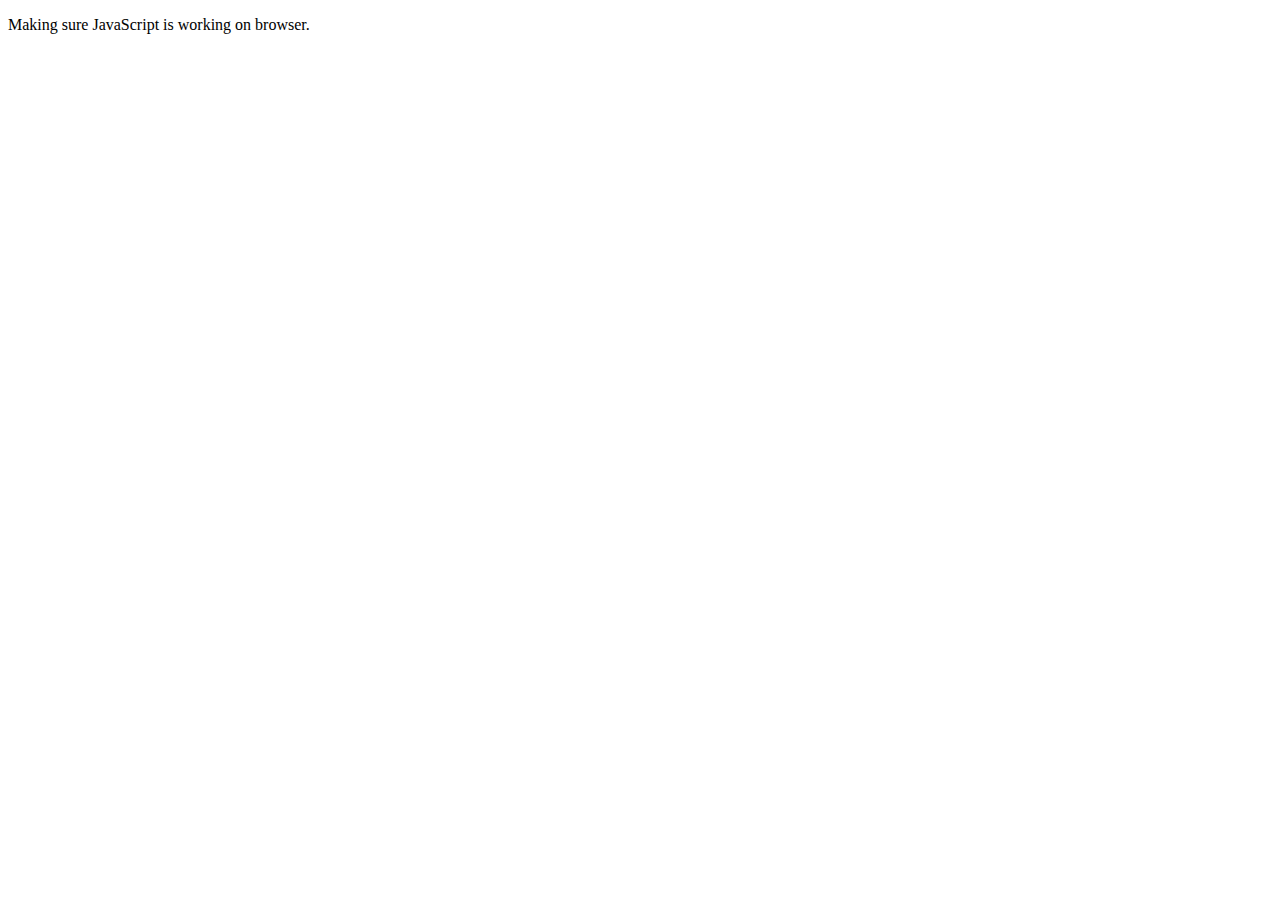
<file: index.html>
<!DOCTYPE html>
<html>
    <head>


    </head>
    <body>
        <p>Making sure JavaScript is working on browser.</p>
        <script>
            window.onload = function() {
                window.location = "index.php";
            }
        </script>
    </body>


</html>
</file>
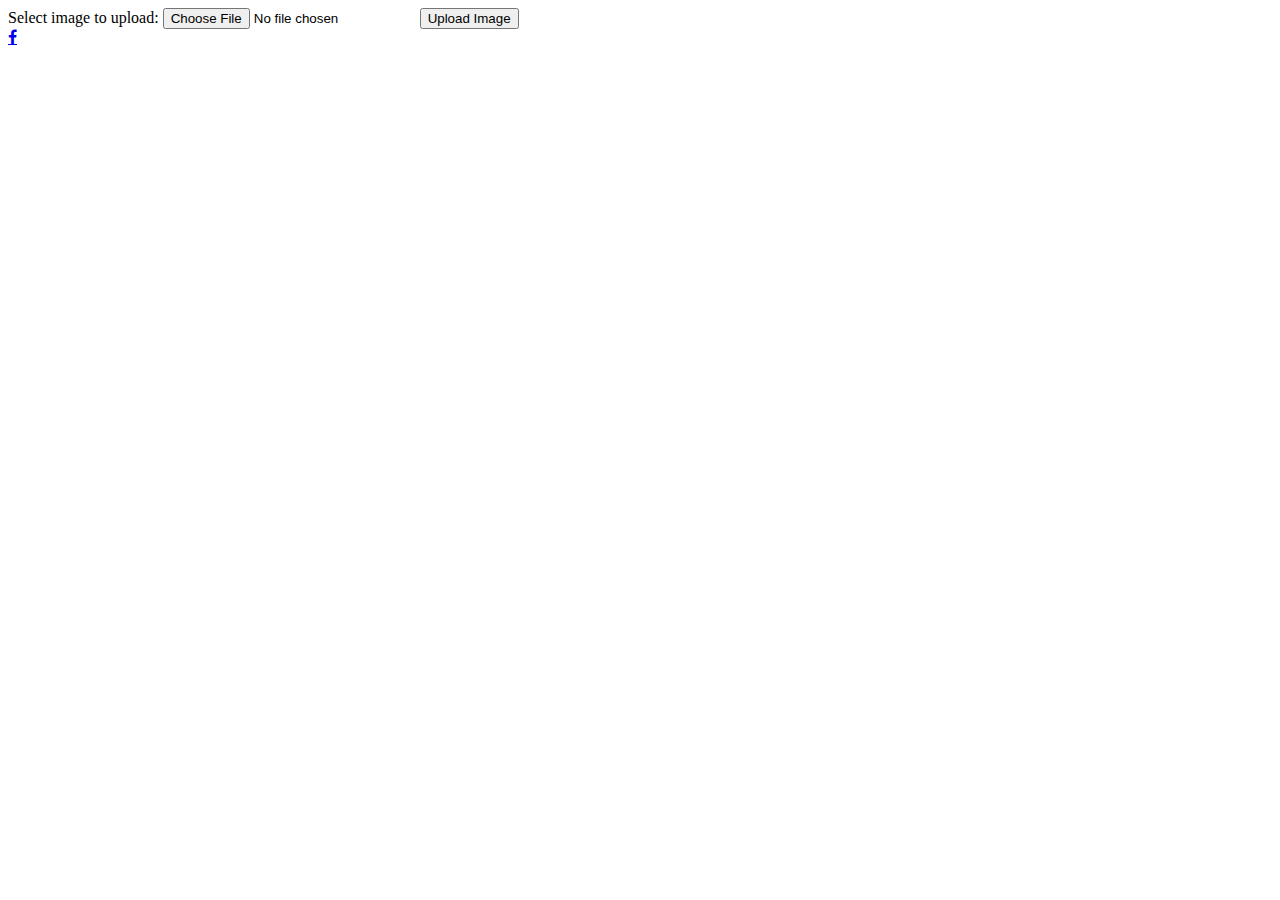
<file: imageUpload.html>
<!DOCTYPE html>
<html>
    <head>
        <title>Cakes/Image Uploading</title>
        <link rel="stylesheet" href="https://cdnjs.cloudflare.com/ajax/libs/font-awesome/4.7.0/css/font-awesome.min.css">
    </head>
    <body>
        <form action="upload.php" method="post"
            enctype="multipart/form-data">
            Select image to upload: 
            <input type="file" name="fileToUpload"
                   id="fileToUpload">
            <input type="submit" value="Upload Image"
                   name="submit">
        </form>

        <a href="#" class="fa fa-facebook"></a>
        
    </body>
</html>
</file>
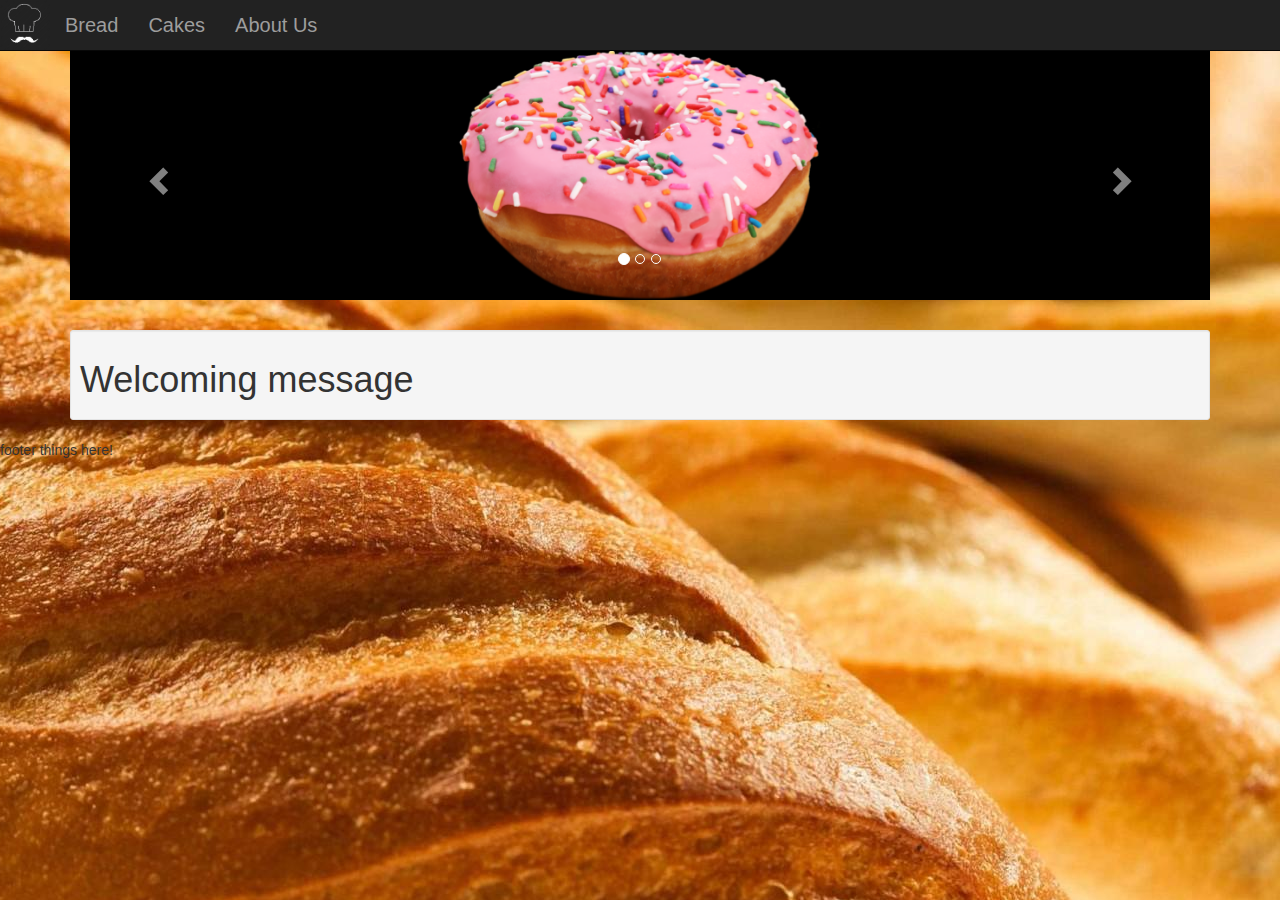
<file: unused-index.html>
<!DOCTYPE html>
<html>
    <head>
        <title></title>
        <!-- Latest compiled and minified CSS -->
        <link rel="stylesheet" href="https://maxcdn.bootstrapcdn.com/bootstrap/3.3.7/css/bootstrap.min.css">

        <!-- jQuery library -->
        <script src="https://ajax.googleapis.com/ajax/libs/jquery/3.3.1/jquery.min.js"></script>

        <!-- Latest compiled JavaScript -->
        <script src="https://maxcdn.bootstrapcdn.com/bootstrap/3.3.7/js/bootstrap.min.js"></script>
        <link rel="stylesheet" type="text/css" href="mainStyleSheet.css">
    </head>
    <body>
        <nav class="navbar navbar-inverse navbar-fixed-top">
            <div class="container-fluid">
                <div class="navbar-header">
                    <button type="button" class="navbar-toggle" data-toggle="collapse" data-target="#myNavbar">
                        <span class="icon-bar"></span>
                        <span class="icon-bar"></span>
                        <span class="icon-bar"></span>
                    </button>
                    <a class="navbar-brand" href="index.html"><img id="logo" src="Images/invertlogo2.png"/></a>
                </div>
                <div class="collapse navbar-collapse" id="myNavbar">
                    <ul class="nav navbar-nav">
                        <li> <a href="#">Bread    </a> </li>
                        <li> <a href="#">Cakes</a> </li>
                        <li> <a href="#">About Us </a> </li>
                    </ul>
                </div>
            </div>
        </nav>
        <article id="top-fix-margin" class="container">
                <div id="myCarousel" class="carousel slide" data-ride="carousel">
                    <!--Indicators-->
                    <ol class="carousel-indicators">
                        <li data-target="#myCarousel" data-slide-to="0" class="active"></li>
                        <li data-target="#myCarousel" data-slide-to="1"></li>
                        <li data-target="#myCarousel" data-slide-to="2"></li>
                    </ol>

                    <!--Wrapper for slides-->
                    <div class="carousel-inner">
                        <div class="item active">
                            <img src="Images/Donut.png" alt="donuts" />
                        </div>
                        <div class="item">
                            <img src="Images/Concha.png" alt="donuts2" />
                        </div>
                        <div class="item">
                            <img src="Images/ChocoConcha.jpg" alt="donuts3" />
                        </div>
                    </div>

                    <!--Left and right controls-->
                    <a class="left carousel-control" href="#myCarousel" data-slide="prev">
                        <span class="glyphicon glyphicon-chevron-left"></span>
                        <span class="sr-only">Previous</span>
                    </a>
                    <a class="right carousel-control" href="#myCarousel" data-slide="next">
                        <span class="glyphicon glyphicon-chevron-right"></span>
                        <span class="sr-only">Next</span>
                    </a>
                </div>
        </article>
        <article class="container">
            <div class="well well-sm">
                <h1> Welcoming message </h1>
                
                </nav>
            </div>
        </article>
        <footer>
            footer things here!
        </footer>
    </body>
</html>
</file>
<file: mainStyleSheet.css>
body {
    
    background-image: url("Images/Background/tempBG.jpg");
    background-attachment: fixed;
    background-repeat: no-repeat;
    background-position: center;
}
.bg-white{
    background:white;
    border-radius:12px;
    padding:10px;
    
}
.carousel{
    background-color: black;
}
.carousel-inner img{
    max-height: 250px;
    margin-left:auto;
    margin-right:auto;
}
.navbar-brand{
    padding: 0px 0px;
}
.navbar-nav{
    font-size: 20px;
}
#top-fix-margin{
    margin-top:50px;
}
.well{
    margin-top:30px;
}
#logo{
    width:50px;
    height:50px;
    display: inline-block;
}

ul{
    list-style-type: none;
}

#li-container img{
    width:60%;
    margin:10px;

}

#breadLi{
    background-color: black;
    border: solid 5px orange;
    padding: 10px;
}
.amount-input{
    width:10px;
}
.fa {
    padding: 10px;
    font-size: 20px;
    width: 40px;
    text-align: center;
    text-decoration: none;
    margin: 5px 2px;
    border-radius: 50%;
  }
.fa-facebook{
    background: blue;
    color:white;
}
</file>
